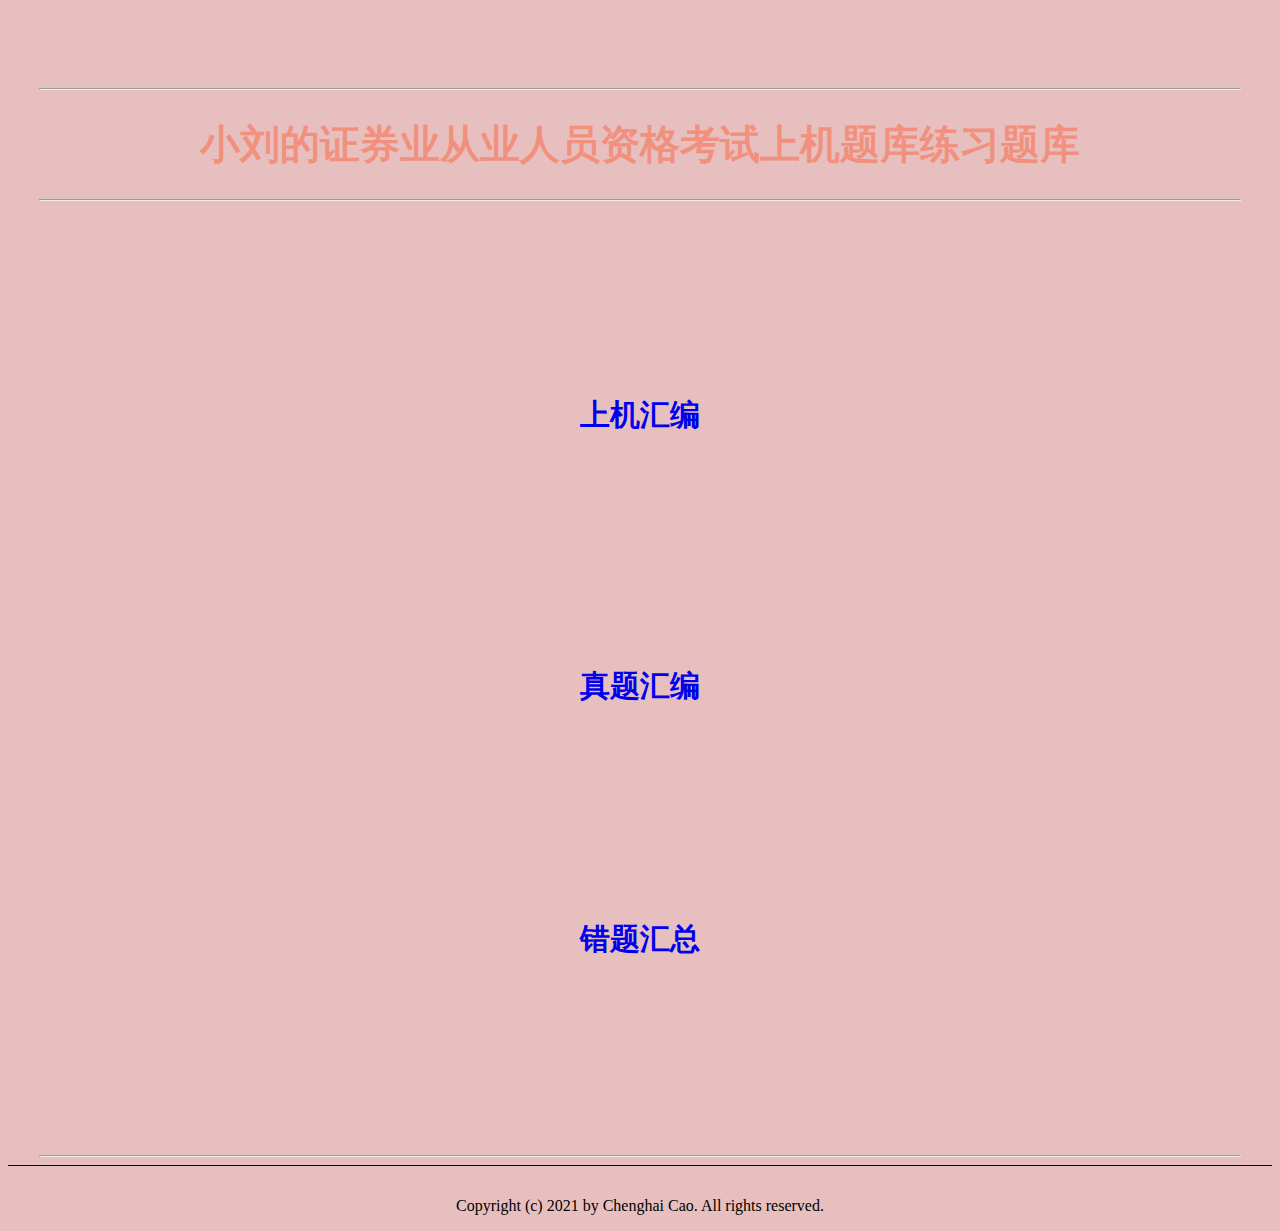
<file: index.html>
<!DOCTYPE HTML>
<html lang="en">
<head>
    <style>
        a{TEXT-DECORATION:none}
    </style>
    <meta charset="UTF-8">
    <link rel="stylesheet" type="text/css" href="testhub.css">
    <title>全国证券业从业人员资格考试上机题库练习</title>
</head>

<body>
<br>
<br>
<br>
<br>
<HR>
<h1>小刘的证券业从业人员资格考试上机题库练习题库</h1>
<HR>
<br>
<br>
<br>
<br>
<br>
<br>
<br>
<br>
<br>
<div class="row">
  
        <h2><a href="SJ.html">上机汇编</a></h2>
        
</div>
<br>
<br>
<br>
<br>
<br>
<br>
<br>
<br>
<br>
<br>
<div class="row">
  
        <h2><a href="ZT.html">真题汇编</a></h2>
        
</div>
<br>
<br>
<br>
<br>
<br>
<br>
<br>
<br>
<br>
<div class="row">  
	<h2><a href="https://ks.wjx.top/vj/OtCGuSn.aspx">错题汇总</a></h2>
</div>
<br>
<br>
<br>
<br>
<br>
<br>
<br>
<br>
<br>
<HR>


<footer>
    <p>Copyright (c) 2021 by Chenghai Cao. All rights reserved.</p>
</footer>
</body>
</html>
</file>
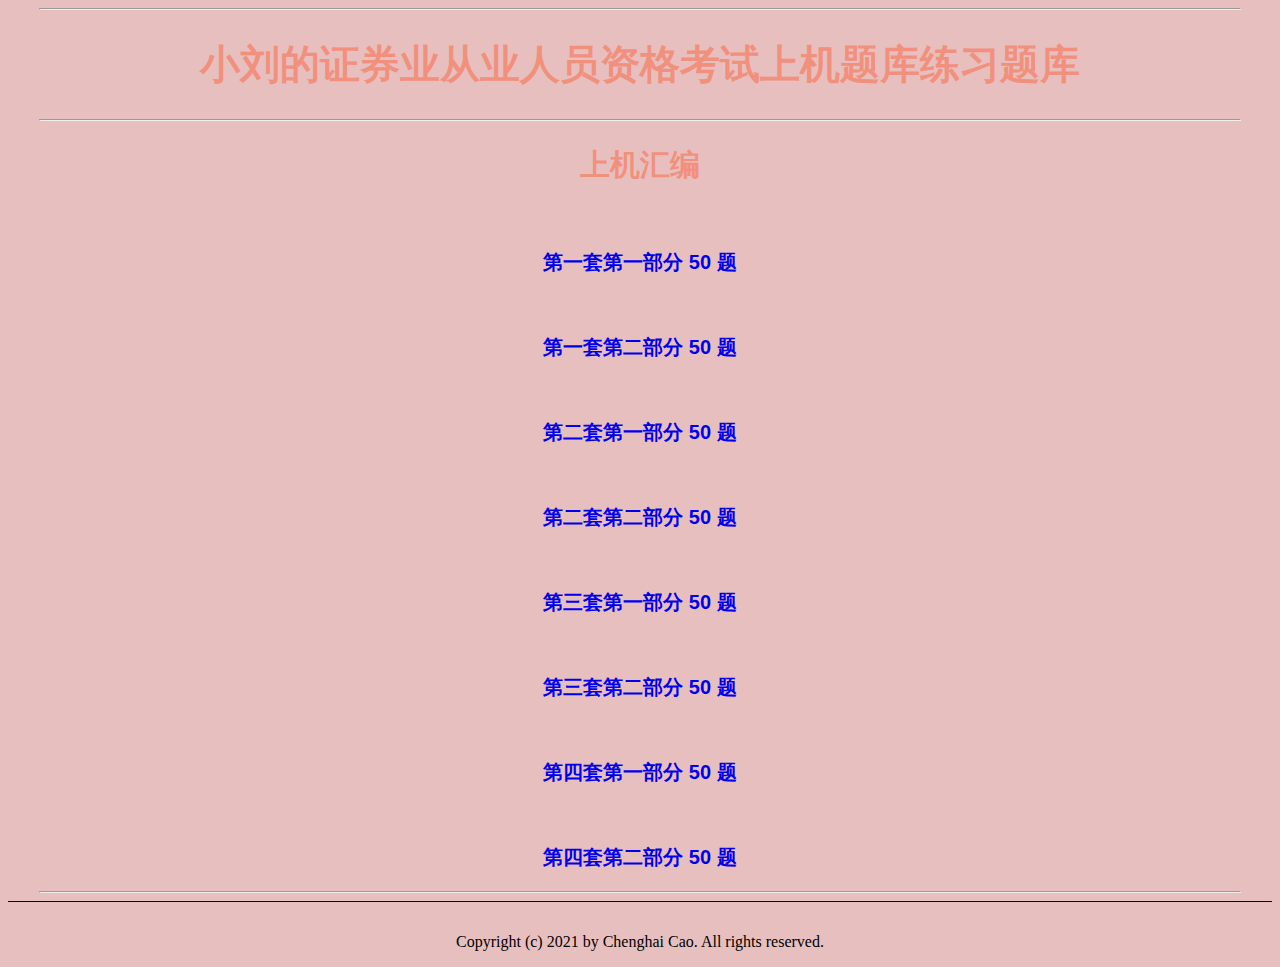
<file: SJ.html>
<!DOCTYPE HTML>
<html lang="en">
<head>
    <style>
        a{TEXT-DECORATION:none}
    </style>
    <meta charset="UTF-8">
    <link rel="stylesheet" type="text/css" href="testhub.css">
    <title>全国证券业从业人员资格考试上机题库练习</title>
</head>

<body>
<HR>
<h1>小刘的证券业从业人员资格考试上机题库练习题库</h1>
<HR>


<div class="row">
    <div class = "col-xs-6 col-sm-4 col-md-6">
        <h2>上机汇编</h2>
        <br>
        <h3><a href="https://ks.wjx.top/vj/h4o4LYY.aspx">第一套第一部分 50 题 </a></h3>
        <br>
        <h3><a href="https://ks.wjx.top/vj/PTosE3j.aspx">第一套第二部分 50 题 </a></h3>
        <br>
        <h3><a href="https://ks.wjx.top/vj/rhRxJLq.aspx">第二套第一部分 50 题 </a></h3>
        <br>
        <h3><a href="https://ks.wjx.top/vj/r9RctSP.aspx">第二套第二部分 50 题 </a></h3>
        <br>
        <h3><a href="https://ks.wjx.top/vj/mLDVmBL.aspx">第三套第一部分 50 题 </a></h3>
        <br>
        <h3><a href="https://ks.wjx.top/vj/t9RszL3.aspx">第三套第二部分 50 题 </a></h3>
        <br>
        <h3><a href="https://ks.wjx.top/vj/hiVYjg2.aspx">第四套第一部分 50 题 </a></h3>
        <br>
        <h3><a href="https://ks.wjx.top/vj/YaB16Sw.aspx">第四套第二部分 50 题 </a></h3>
	</div>
</div>
<HR>
<footer>
    <p>Copyright (c) 2021 by Chenghai Cao. All rights reserved.</p>
</footer>
</body>
</html>
</file>
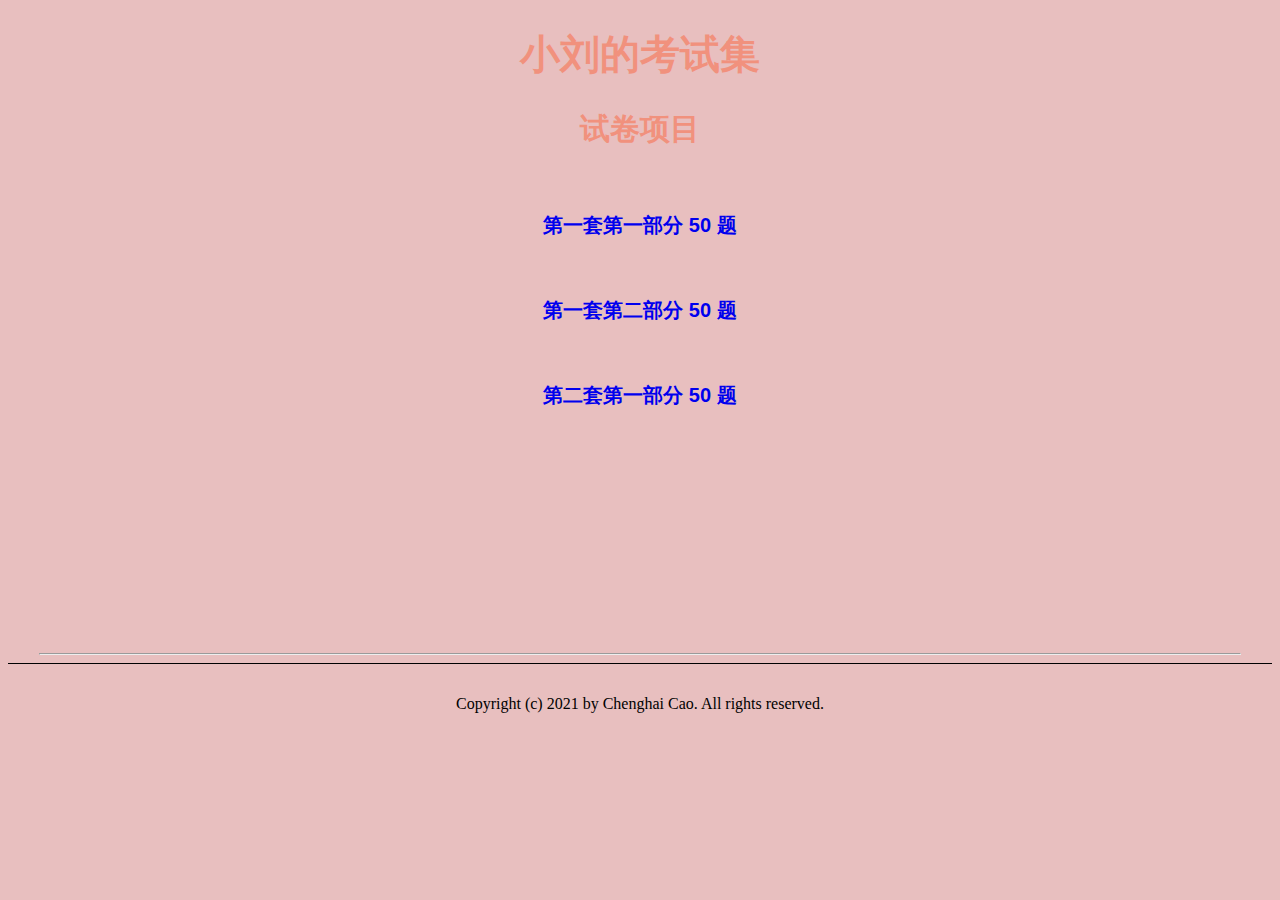
<file: testhub.html>
<!DOCTYPE HTML>
<html lang="en">
<head>
    <style>a{TEXT-DECORATION:none}</style>
    <meta charset="UTF-8">
    <link rel="stylesheet" type="text/css" href="testhub.css">
    <title>全国证券业从业人员资格考试上机题库练习</title>
</head>

<body>
<h1>小刘的考试集</h1>
<div class="row">
    <div class = "col-xs-6 col-sm-4 col-md-6">
        <h2>试卷项目</h2>
        <br>
        <h3><a href="https://ks.wjx.top/vj/h4o4LYY.aspx">第一套第一部分 50 题 </a></h3>
        <br>
        <h3><a href="https://ks.wjx.top/vj/PTosE3j.aspx">第一套第二部分 50 题 </a></h3>
        <br>
        <h3><a href="https://ks.wjx.top/vj/rhRxJLq.aspx">第二套第一部分 50 题 </a></h3>
        <br>
    </div>
</div>
<br><br>

<br>
<br>
<br>
<br>
<br><br>
<br><br>
<br>



<HR>

<footer>
    <p>Copyright (c) 2021 by Chenghai Cao. All rights reserved.</p>
</footer>
</body>
</html>
</file>
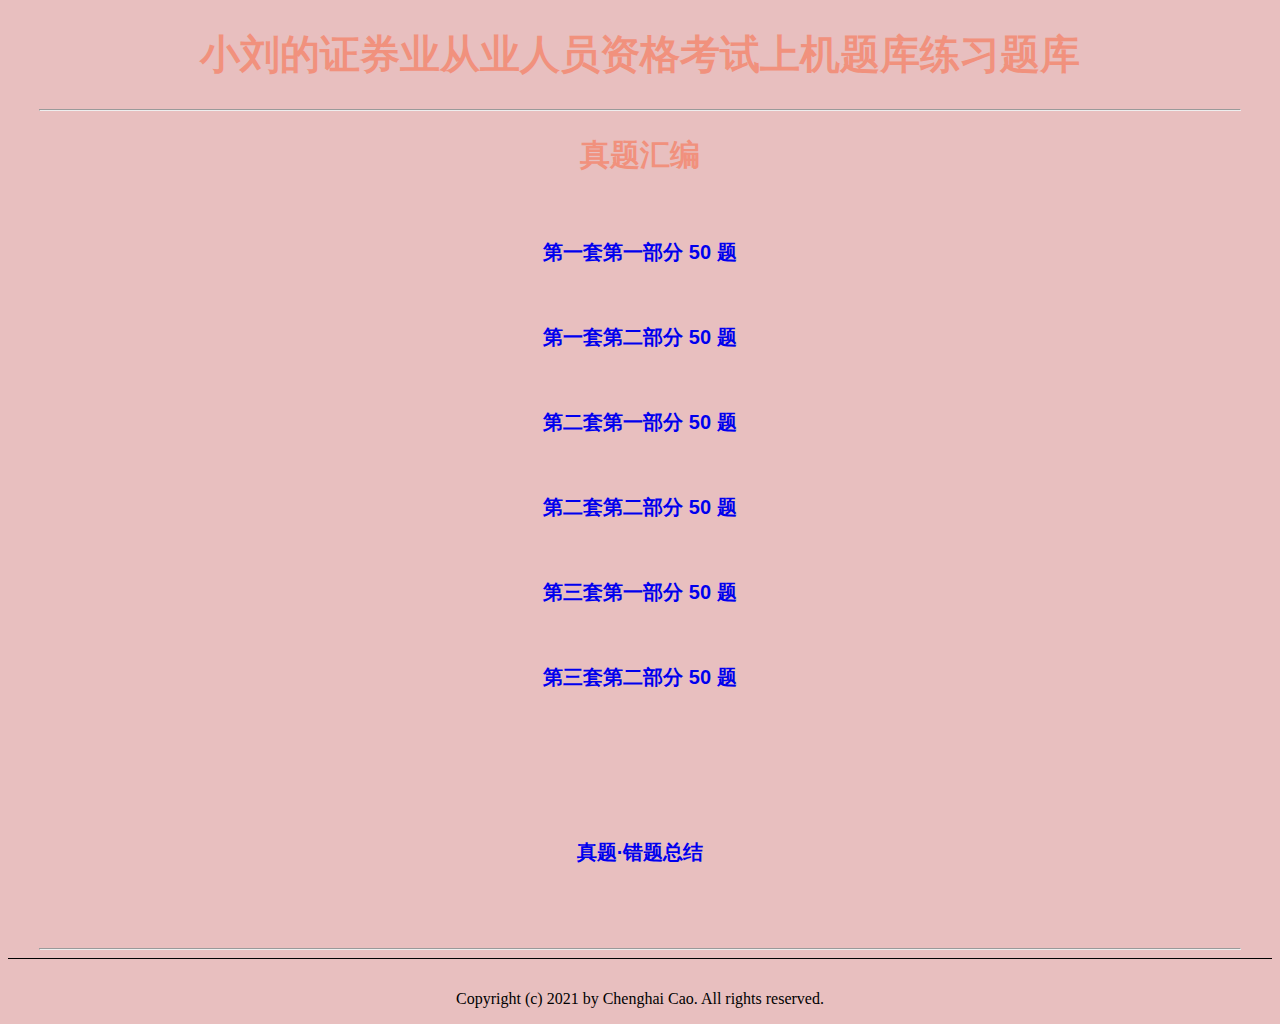
<file: ZT.html>
<!DOCTYPE HTML>
<html lang="en">
<head>
    <style>
        a{TEXT-DECORATION:none}
    </style>
    <meta charset="UTF-8">
    <link rel="stylesheet" type="text/css" href="testhub.css">
    <title>全国证券业从业人员资格考试上机题库练习</title>
</head>

<body>
<h1>小刘的证券业从业人员资格考试上机题库练习题库</h1>
<HR>

<div class="row">
    <div class = "col-xs-6 col-sm-4 col-md-6">
        <h2>真题汇编</h2>
        <br>
        <h3><a href="https://ks.wjx.top/vj/hlYbAhY.aspx">第一套第一部分 50 题 </a></h3>
        <br>
        <h3><a href="https://ks.wjx.top/vj/Q0TJolE.aspx">第一套第二部分 50 题 </a></h3>
        <br>
        <h3><a href="https://ks.wjx.top/vj/hQsYg9P.aspx">第二套第一部分 50 题 </a></h3>
        <br>
        <h3><a href="https://ks.wjx.top/vj/hnTjYgQ.aspx">第二套第二部分 50 题 </a></h3>
        <br>
        <h3><a href="https://ks.wjx.top/vj/wyMfKqt.aspx">第三套第一部分 50 题 </a></h3>
        <br>
        <h3><a href="https://ks.wjx.top/vj/h47WB6Y.aspx">第三套第二部分 50 题 </a></h3>
        <br>
        <!--<h3><a href="">第四套第一部分 50 题 </a></h3>-->
        <br>
        <!--<h3><a href="">第四套第二部分 50 题 </a></h3>-->
	<br>
	<br>
	<br>
	<br>    
	<h3><a href="https://ks.wjx.top/vj/rzrzeRR.aspx">真题·错题总结</a></h3>
	<br>
	<br>
	<br>    
	</div>
</div>
<HR>


<footer>
    <p>Copyright (c) 2021 by Chenghai Cao. All rights reserved.</p>
</footer>
</body>
</html>
</file>
<file: testhub.css>
body {
    background-color: #e8bfbf;
    text-decoration: none;
    text-align: center;

}

/*webpage title*/
h1{
    font-size: 40px;
    font-family: Arial;
    text-align: center;
    color: #f1917d;
}

HR{
    width: 95%;
    color: #f1917d;
}

#tittle {
    font-size: 20px;
    font-family: arial;
    text-align: center;
    color: #708090;
}

/*List title*/
h2{
    font-size: 30px;
    font-family: arial;
    text-align: center;
    color: #f1917d;
}
/*title*/
h3{
    font-size: 20px;
    font-family: arial;
    text-align: center;
    color: #f1917d;
}

table{
    text-decoration: none;
    text-align: center;
    margin-left: 250px;
    font-size: 20px;
    font-family: arial;
    color: #03c6c6;
}

footer{
    border-top: 1px solid #000000;
    padding-top: 15px;
    text-align: center;
}

a:hover,a:visited{color: #ec7a7a;}
</file>
